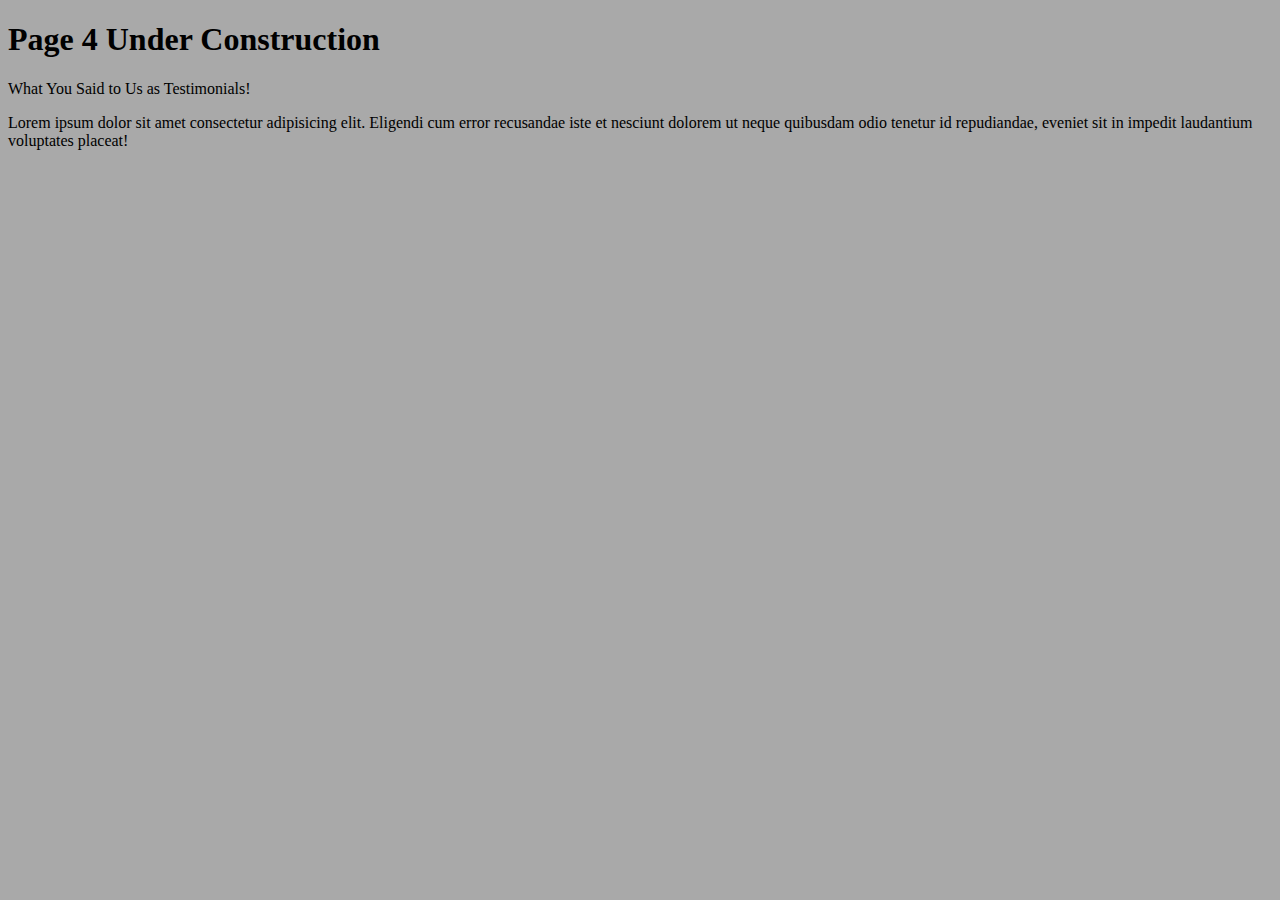
<file: Dog Hotel Website/CSS/Page-4.html>
<!DOCTYPE html>
<html lang="en">

<head>

    <!--Important that web pages have charset and viewport below-->
    <meta charset="UTF-8">
    <meta http-equiv="X-UA-Compatible" content="IE=edge">
    <meta name="viewport" content="width=device-width, initial-scale=1.0">
    <!--Search engines meta elements-->
    <meta name="keywords" content="HTML, CSS">
    <meta name="description"  content="..."> 
    
    
    <style>
        body {
            background-color:darkgray; 
        }
        em {
    color: red;
    font-style: normal;
        }
        img { 
            width: 200px;
            height: 200px;
            object-fit: cover;
        }
 
    </style

<!--Page 5 The Waggy Hotel-->

<title>What You Said</title>

</head>

<h1>Page 4 Under Construction</h1>

<body>

    <p>What You Said to Us as Testimonials!</p>

    <p>
        Lorem ipsum dolor sit amet consectetur adipisicing elit. Eligendi cum error recusandae iste et nesciunt dolorem ut neque quibusdam odio tenetur id repudiandae, eveniet sit in impedit laudantium voluptates placeat!
    </p>

    <a href=""></a>


    

</body>

</html>
</file>
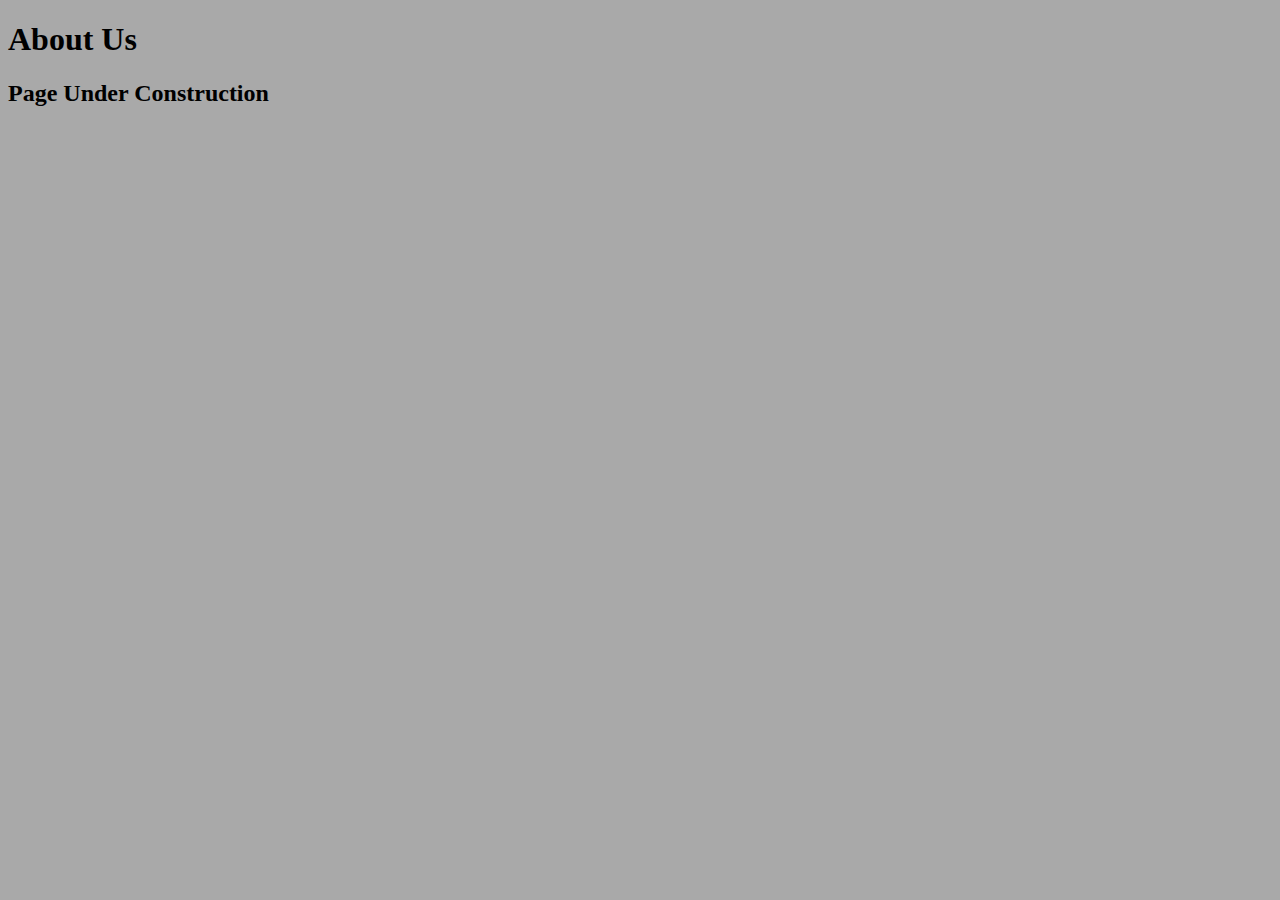
<file: Dog Hotel Website/CSS/Page-5.html>
<!DOCTYPE html>
<html lang="en">

<head>
    
    <style>
    body {
            background-color:darkgray; 
        }

        .newspaper {
            column-count: 1;
            
        }

    .text-box{
margin: 30px;
font-size: 20px;
color:#fff;
margin-top: 5%;
margin-right: 25%;
margin-left: 25%;
margin-bottom: 30px;
    }

    .text-box-2 {
margin: 20px;
font-size: 20px;
color:#fff;
margin-top: 5%;
margin-right: 5%;
margin-left: 5%;
margin-bottom: 30%;
column-width: 500px;
    }

    </style

<!-- Page 5 The Waggy Hotel-->
<title>What You Said</title>

</head>

<h1>About Us</h1>
<h2>Page Under Construction</h2>
<body>

</body>

</html>
</file>
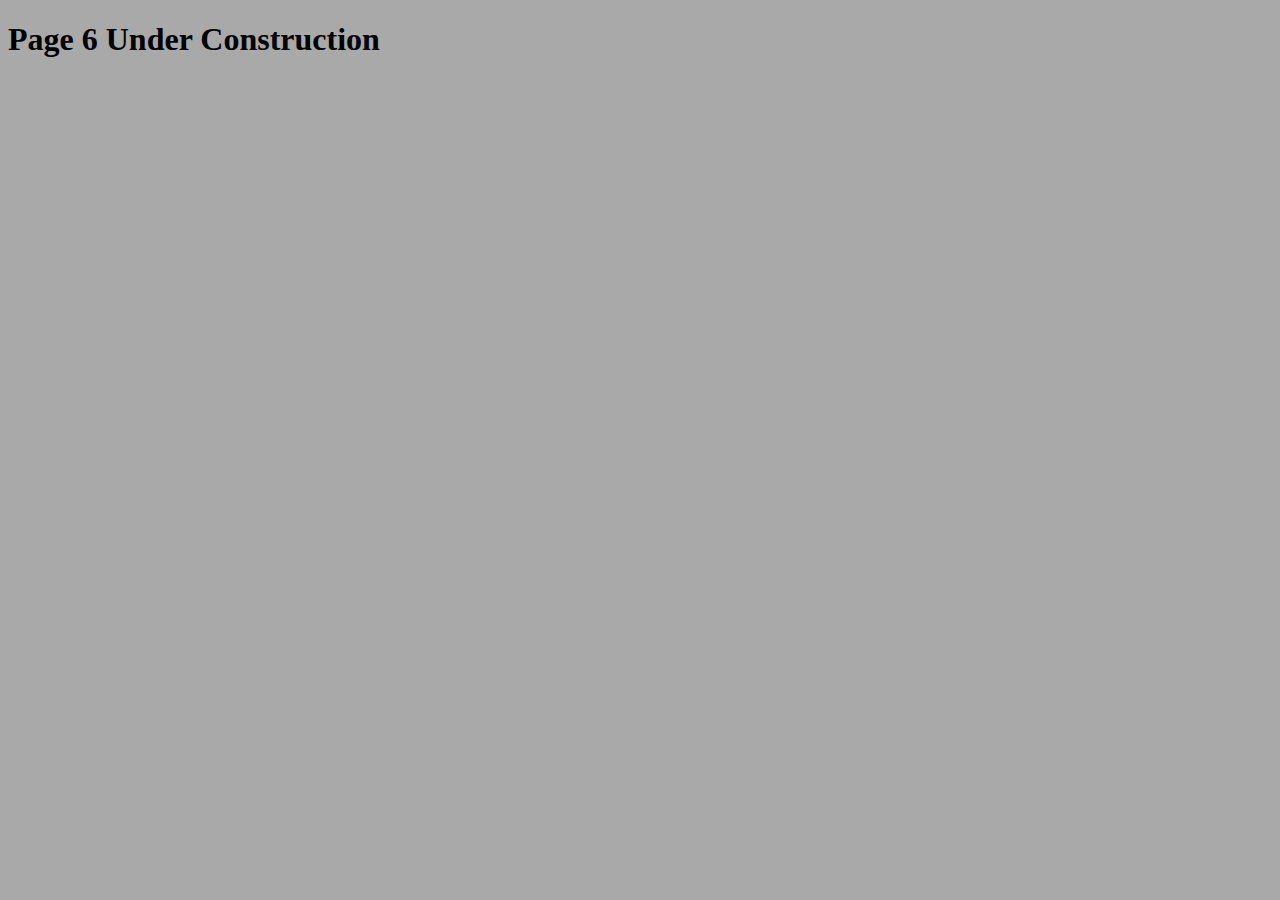
<file: Dog Hotel Website/CSS/Page-6.html>
<!DOCTYPE html>
<html lang="en">

<head>

    <style>
        body {
            background-color: darkgrey; 
        }

        .img {
    background-image: url(/Images/Victorian-Dog-House.png); 
    background-size: 20%;
    background-repeat: no-repeat;
    background-position:50% 50%;
        }

        </style>   

<!-- Page 6 The Waggy Hotel-->
<title>Contact Us</title>

</head>

<h1>Page 6 Under Construction</h1>

<body>





</body>





</html>
</file>
